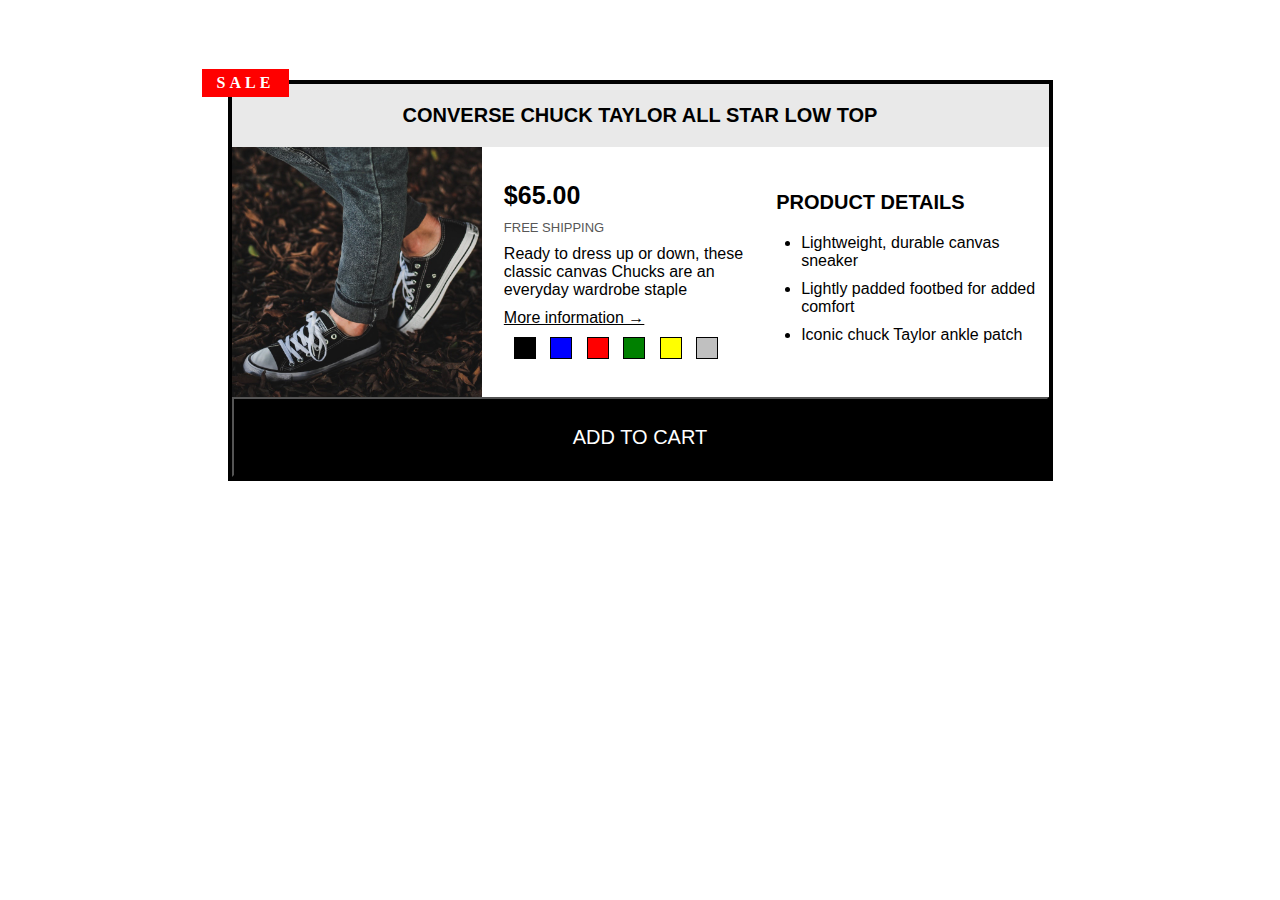
<file: index.html>
<!DOCTYPE html>
<html lang="en">
  <head>
    <meta charset="UTF-8" />
    <meta http-equiv="X-UA-Compatible" content="IE=edge" />
    <meta name="viewport" content="width=device-width, initial-scale=1.0" />
    <link href="ShoeStyle.css" rel="stylesheet" />
    <title>Buy the shoe!</title>
  </head>
  <body>
    <article class="Whole-Product">
      <h2 class="Product-Title">Converse Chuck Taylor All Star Low Top</h2>
      <img
        src="challenges.jpg"
        alt="An image of our brand spanking new shoe!"
        width="250px"
        height="250px"
        class="Product-Image"
      />
      <div class="First-Section">
        <div class="Purchase-Details">
          <p id="Price"><strong>$65.00</strong></p>
          <p id="Shipping">Free shipping</p>
        </div>
        <p class="Description">
          Ready to dress up or down, these classic canvas Chucks are an everyday
          wardrobe staple
        </p>
        <a href="https://www.converse.com">More information &rarr;</a>
        <div>
          <div class="Color-Picker"></div>
          <div class="Color-Picker" style="background-color: blue"></div>
          <div class="Color-Picker" style="background-color: red"></div>
          <div class="Color-Picker" style="background-color: green"></div>
          <div class="Color-Picker" style="background-color: yellow"></div>
          <div class="Color-Picker" style="background-color: silver"></div>
        </div>
      </div>
      <div class="Second-Section">
        <h2 class="Details"><strong>Product details</strong></h2>
        <ul>
          <li>Lightweight, durable canvas sneaker</li>
          <li>Lightly padded footbed for added comfort</li>
          <li>Iconic chuck Taylor ankle patch</li>
        </ul>
      </div>
      <button>Add to cart</button>
    </article>
  </body>
</html>
</file>
<file: ShoeStyle.css>
* {
  font-family: sans-serif;
  margin: 0;
  padding: 0;
  box-sizing: border-box;
}

.Whole-Product {
  border: 4px solid black;
  position: relative;
  margin-top: 80px;
}

.Whole-Product::after {
  content: "Sale";
  position: absolute;
  background-color: red;
  color: #fff;
  font-weight: bold;
  font-family: Verdana;
  letter-spacing: 4px;
  text-transform: uppercase;
  text-align: center;
  padding: 5px 15px;
  top: -15px;
  left: -30px;
}

.Color-Picker {
  background-color: black;
  height: 22px;
  width: 22px;
  margin-left: 10px;
  display: inline-block;
  border: black solid 1px;
}

.Product-Title {
  text-align: center;
  background-color: #e9e9e9;
  text-transform: uppercase;
  padding: 20px 20px;
}

h2 {
  font-size: 20px;
}

#Shipping {
  font-family: sans-serif;
  font-size: small;
  color: #575757;
  text-transform: uppercase;
  margin-top: 8px;
}

#Price {
  font-size: 25px;
  font-weight: bold;
}

.Details {
  margin-bottom: 20px;
  text-transform: uppercase;
}

button:enabled {
  background-color: black;
  color: white;
  font-size: 20px;
  text-transform: uppercase;
  width: 100%;
  height: 80px;
}

button:active,
button:hover {
  background-color: white;
  color: black;
  cursor: pointer;
}

a:link,
a:visited {
  color: black;
  display: inline-block;
  margin-bottom: 10px;
}

a:hover {
  text-decoration: none;
}

li {
  margin-bottom: 10px;
}

ul,
ol {
  margin-left: 25px;
}

article {
  width: 825px;
  margin-left: auto;
  margin-right: auto;
  margin: 10px auto;
}

p {
  margin-bottom: 10px;
}

/*.Product-Body {
  display: flex;
  gap: 40px;
  align-items: center;
}

.Purchase-Details {
  display: flex;
  justify-content: space-between;
  align-items: center;
}

.First-Section {
  flex: 1;
}

.Second-Section {
  flex: 1;
}*/

.Whole-Product {
  display: grid;
  grid-template-columns: 1fr 1fr 1fr;
  align-items: center;
}

.Product-Title {
  grid-column: 1 / -1;
}

button {
  grid-column: 1/-1;
}
</file>
